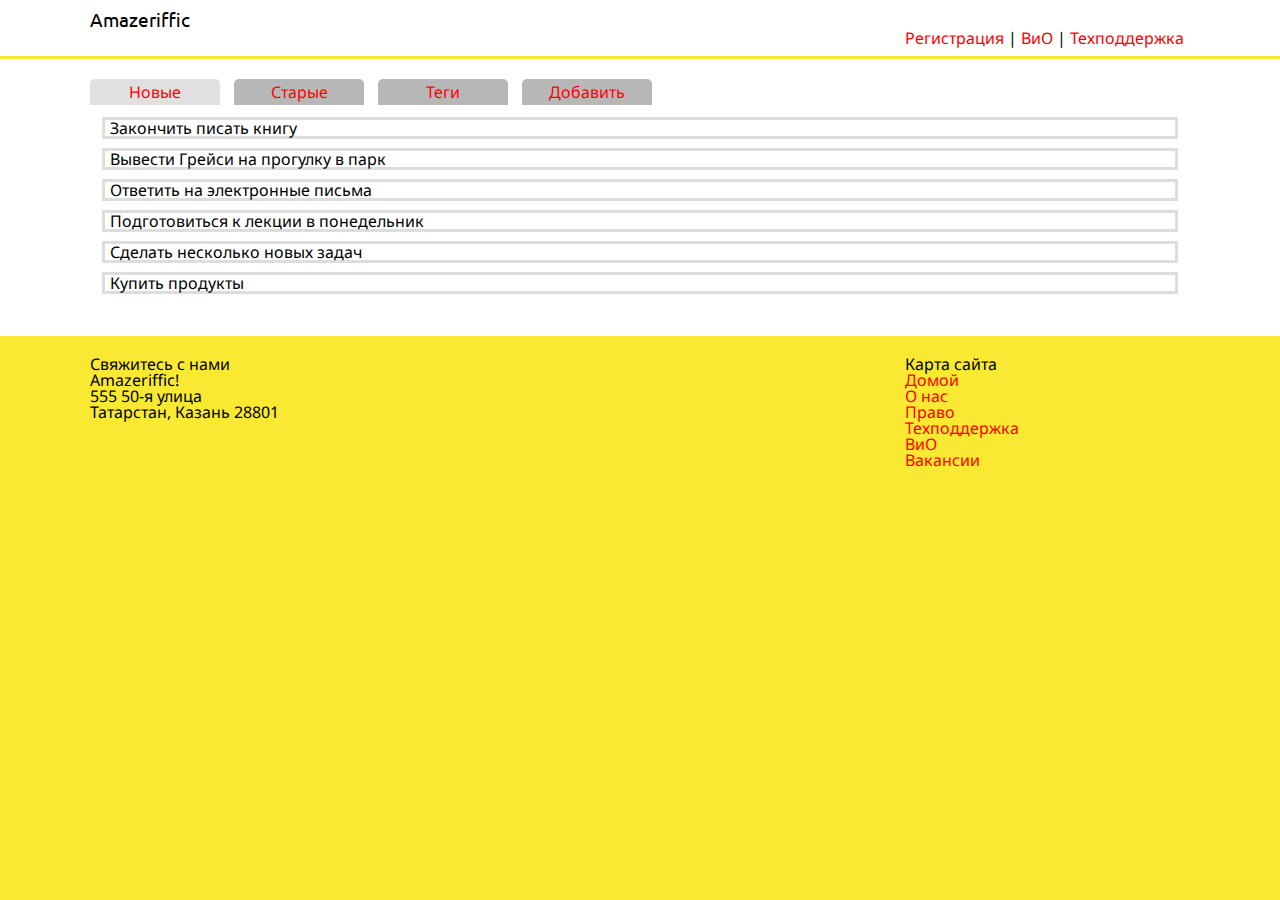
<file: index.html>
<!doctype html>
<html>
	<head> 
		<title> Amazeriffic </title>
		<link rel="stylesheet" type="text/css" href="./stylesheets/reset.css"> 
		<link rel="stylesheet" type="text/css" href="./stylesheets/style.css">
        <link rel="stylesheet" type="text/css" href="http://fonts.googleapis.com/css?family=Ubuntu&subset=latin,cyrillic">
		<link rel="stylesheet" type="text/css" href="http://fonts.googleapis.com/css?family=Droid+Sans&subset=latin,cyrillic" >
        <script src="http://code.jquery.com/jquery-3.4.1.min.js"></script>
		<script type="text/javascript" src="./scripts/app.js"></script>
	</head>
	<body> 
		<header> 
			<div class="container">
                <h1> Amazeriffic </h1> 
                <nav> 
                    <a href="#">Регистрация</a> | 
                    <a href="faq.html">ВиО</a> | 
                    <a href="#">Техподдержка</a> 
                </nav>
            </div>
        </header>
        <main>
            <div class="container">
                <div class="tabs">
                    <a href=""><span class="active">Новые</span></a>
                    <a href=""><span>Старые</span></a>
                    <a href=""><span>Теги</span></a>
                    <a href=""><span>Добавить</span></a>
                </div>
                <div class="content"></div>
            </div>
        </main>
        <footer>
            <div class="container">
                <div class="contact"> 
                    <h5>Свяжитесь с нами</h5> 
                    <p>Amazeriffic!</p> 
                    <p>555 50-я улица</p> 
                    <p>Татарстан, Казань 28801</p> 
                </div>
                 <div class="sitemap"> 
                    <h5>Карта сайта</h5>
                    <ul>
                        <li><a href="index.html">Домой</a></li>
                        <li><a href="#">О нас</a></li> 
                        <li><a href="#">Право</a></li> 
                        <li><a href="#">Техподдержка</a></li>
                        <li><a href="faq.html">ВиО</a></li> 
                        <li><a href="#">Вакансии</a></li> 
                    </ul>
                </div>
            </div>
        </footer>
    </body>
</html>
</file>
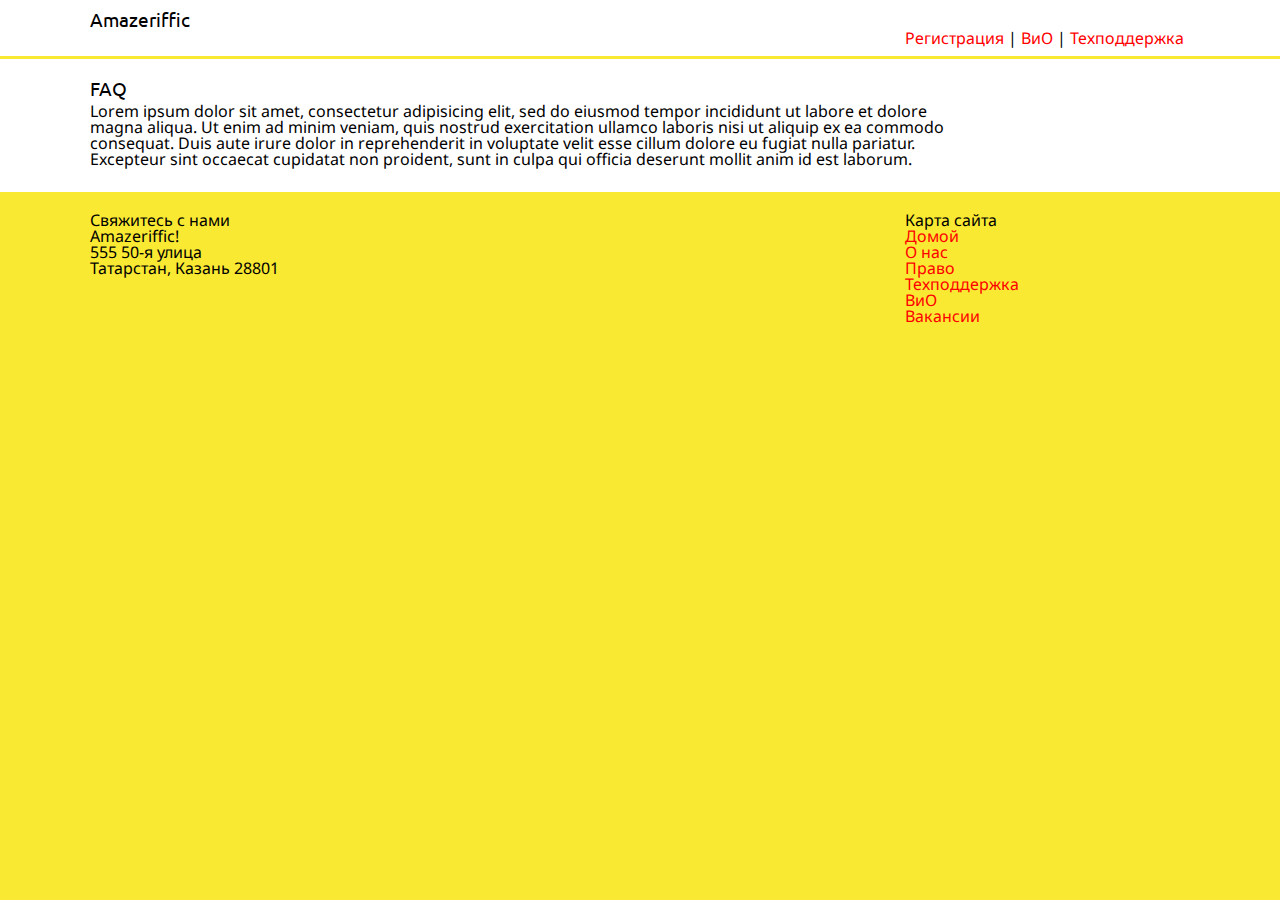
<file: faq.html>
<!doctype html>
<html>
	<head> 
		<title> Amazeriffic </title>
		<link rel="stylesheet" type="text/css" href="./stylesheets/reset.css"> 
		<link rel="stylesheet" type="text/css" href="./stylesheets/style.css">
		<link rel="stylesheet" type="text/css" href="http://fonts.googleapis.com/css?family=Ubuntu&subset=latin,cyrillic">
		<link rel="stylesheet" type="text/css" href="http://fonts.googleapis.com/css?family=Droid+Sans&subset=latin,cyrillic" >
	</head>
	<body> 
		<header> 
			<div class="container">
				<h1> Amazeriffic </h1> 
				<nav> 
					<a href="#">Регистрация</a> | 
					<a href="faq.html">ВиО</a> | 
					<a href="#">Техподдержка</a> 
				</nav>
			</div>
		</header>
		<main>
			<div class="container">
				<div class="faq">
					<h1>FAQ</h1>
					<p>Lorem ipsum dolor sit amet, consectetur adipisicing elit, sed do eiusmod tempor incididunt ut labore et dolore magna aliqua. Ut enim ad minim veniam, quis nostrud exercitation ullamco laboris nisi ut aliquip ex ea commodo consequat. Duis aute irure dolor in reprehenderit in voluptate velit esse cillum dolore eu fugiat nulla pariatur. Excepteur sint occaecat cupidatat non proident, sunt in culpa qui officia deserunt mollit anim id est laborum.</p>
				</div>
			</div>
		</main>
		<footer>
			<div class="container">
				<div class="contact"> 
					<h5>Свяжитесь с нами</h5> 
					<p>Amazeriffic!</p> 
					<p>555 50-я улица</p> 
					<p>Татарстан, Казань 28801</p> 
				</div>
				<div class="sitemap"> 
					<h5>Карта сайта</h5>
					<ul>
						<li><a href="index.html">Домой</a></li>
						<li><a href="#">О нас</a></li> 
						<li><a href="#">Право</a></li> 
						<li><a href="#">Техподдержка</a></li>
						<li><a href="faq.html">ВиО</a></li> 
						<li><a href="#">Вакансии</a></li> 
					</ul>
				</div>
			</div>
		</footer>
	</body>
</html>
</file>
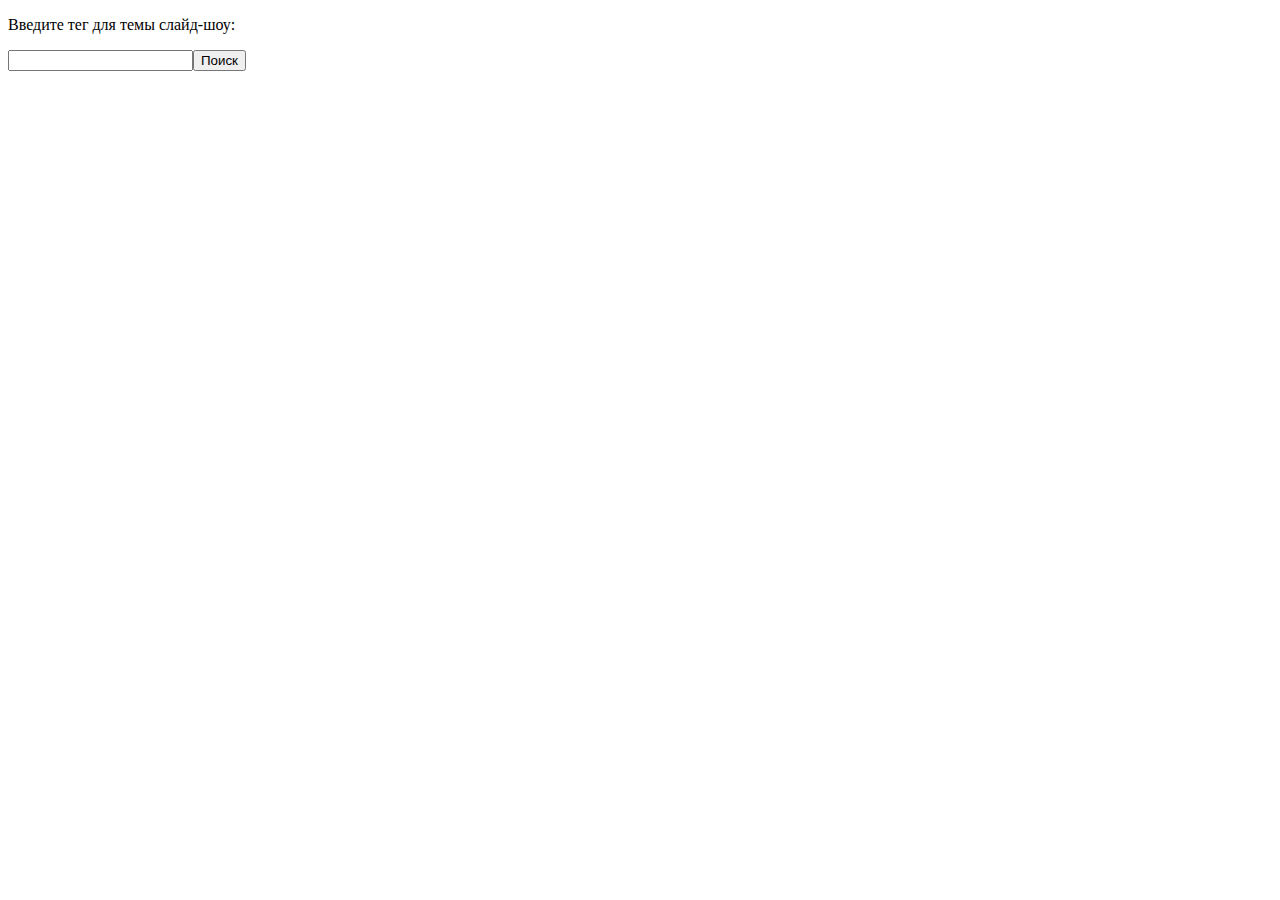
<file: flickr/flickr.html>
<!doctype html>
<html>
    <head>
        <meta charset="UTF-8">
        <title> Amazeriffic </title>
        <script src="http://code.jquery.com/jquery-3.4.1.min.js"></script>
        <script type="text/javascript" src="flickr.js"></script>
        <style type="text/css">
            img{
                width: 400px;
            }
            .photos{
                text-align: center;
                padding-top: 150px;
            }
        </style>
    </head>
    <body>
        <main>
            <div class="content"></div>
            <br>
            <div class="photos"></div>
        </main>
    </body>
</html>
<body>
	<div class="message"></div>
</body>
</file>
<file: stylesheets/style.css>
.container{
	width: 1100px;
	margin: auto;
}
body {
	background: #f9e933;
    font-family: 'Droid sans';
	font-size: 100%;
}
a{
	text-decoration: none;
	color: red;
}
a:hover {
	text-decoration: underline;
	color: red;
}
h1, h2, h3, h4 {
	font-family: Ubuntu;
	font-size: 120%;
}
header {
    background: white; 
	overflow: auto;
    margin-bottom: 3px;
    padding: 10px;
}
header h1 {
	float: left;
	width: 570px;
}
header nav {
	float: right;
	width: 285px;
	padding-top: 20px;
}    
main {
    background: white; 
	overflow: auto;
    padding: 20px;
}
main .faq {
    float: left;
    width: 855px;
}
main .faq p {
    margin-top: 5px;
    margin-bottom: 5px;
}
main .main_block {
	float: left;
	width: 570px;
}
main h2 {
	font-size: 120%;
	margin-top: 10px;
	margin-bottom: 10px;
}

main h3 {
	margin-top: 10px;
	margin-bottom: 5px;	
}
ul{
	list-style: circle;
	list-style-position: inside;
}
footer {
	overflow: auto;
	padding: 20px;
}
main .image {
	float: right;	
	width: 100px;
}
footer .contact {
	float: left;
	width: 400px;
}

.tabs a span {
	display: inline-block; 
	border-radius: 5px 5px 0 0; 
	width: 120px; 
	margin-right: 10px; 
	text-align: center;
	background: #b7b7b7; 
	padding: 5px;
}
.tabs a span.active { 
	background: #e0e0e0;
}
.content {
	background: white;
	padding-bottom: 10px;
}

.content li{
	list-style: none;
	margin:  15px;
	padding-left: 5px;
	box-shadow: 0 0 0 3px #ddd;
}

.content input {
	display: block;
  	width: 100%;
  	height: calc(1.5rem + 2px);
  	padding: 0.375rem 0.75rem;
  	font-family: inherit;
  	font-size: 1rem;
  	font-weight: 400;
  	line-height: 1.5;
  	color: black;
  	background-color: #fff;
  	background-clip: padding-box;
  	border: 1px solid #bdbdbd;
  	border-radius: 0.25rem;
  	transition: border-color 0.15s ease-in-out, box-shadow 0.15s ease-in-out;
  	margin: 3px 0;
}
.content button {
	appearance: none;
  	border: 0;
  	border-radius: 5px;
  	background: red;
 	color: white;
  	padding: 8px 16px;
  	font-size: 16px;
}
.sitemap li {
	list-style: none;
}
main .content{
	background-color: white;
}

main .content h3{
	text-transform: uppercase;
	padding: 7px;
	background-color: #b7b7b7;
}
main .content h5{
    font-size: 20px;
	padding: 10px 0px 0px 5px;
}
footer .sitemap {
	float: right;	
	width: 285px;
}
</file>
